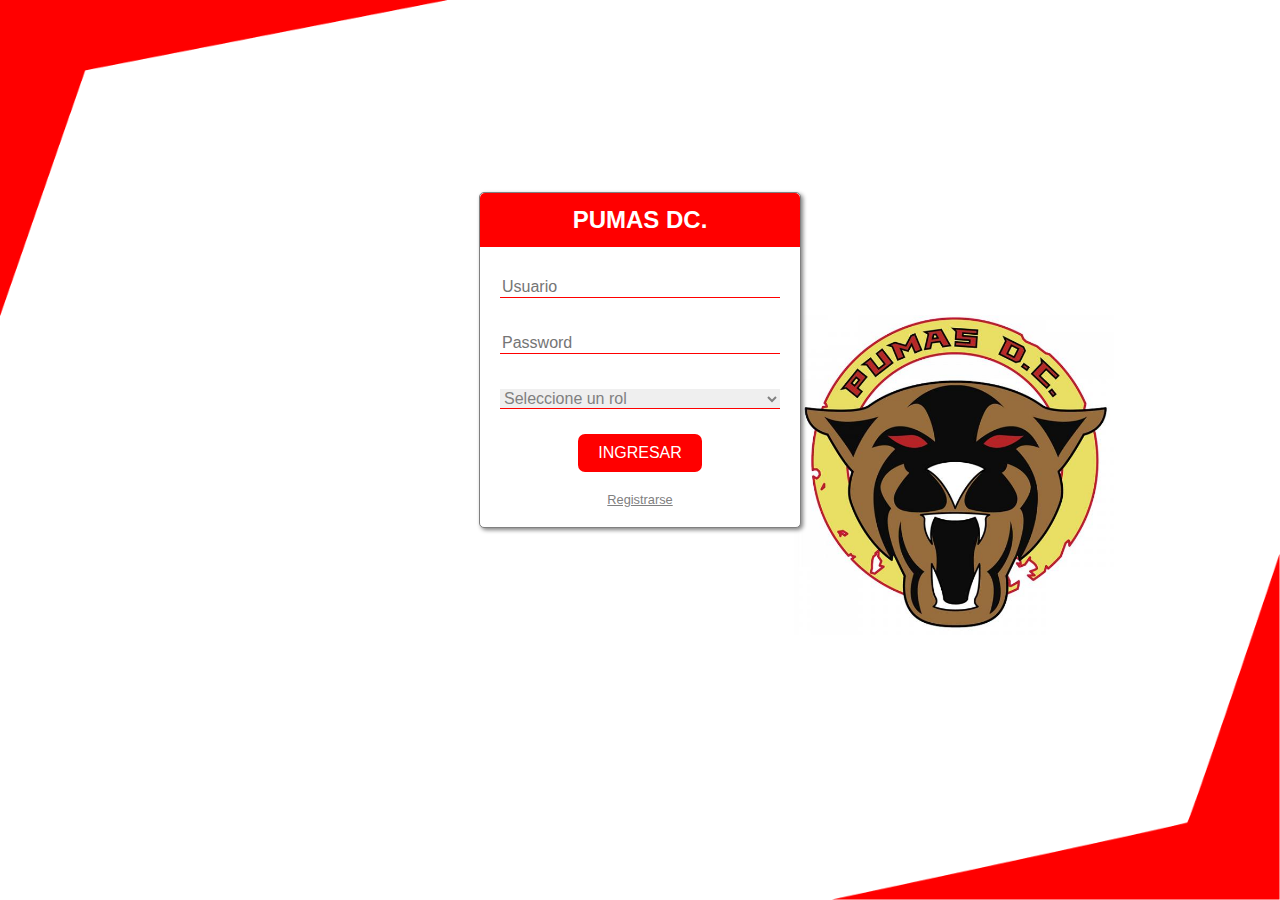
<file: index.html>
<!DOCTYPE html>
<html lang="en">

<head>
    <meta charset="UTF-8">
    <meta name="viewport" content="width=device-width, initial-scale=1.0">
    <title>PUMAS DC.</title>
    <link rel="stylesheet" href="index.css">
</head>

<body>
    <section class="principal">
        <div class="form-container">
            <img src="img/Vector 1.png" alt="EsquinaIzq" class="EsquinaIzq">
            <img src="img/Vector 2.png" alt="EsquinaDer" class="EsquinaDer">
            <div class="form-box">
                <h1>PUMAS DC.</h1>
                <form>
                    <input type="text" placeholder="Usuario">
                    <input type="password" placeholder="Password">
                    <select>
                        <option value="" disabled selected>Seleccione un rol</option>
                        <option value="admin">Admin</option>
                        <option value="jugador">Jugador</option>
                    </select>
                    <button class="btn" type="submit">INGRESAR</button>
                    <a href="formulario_registro.html">Registrarse</a>
                </form>
            </div>
            <div class="logo-box">
                <img src="img/LogoPumas.jpeg" alt="Logo Pumas">
            </div>
        </div>
    </section>
</body>

</html>
</file>
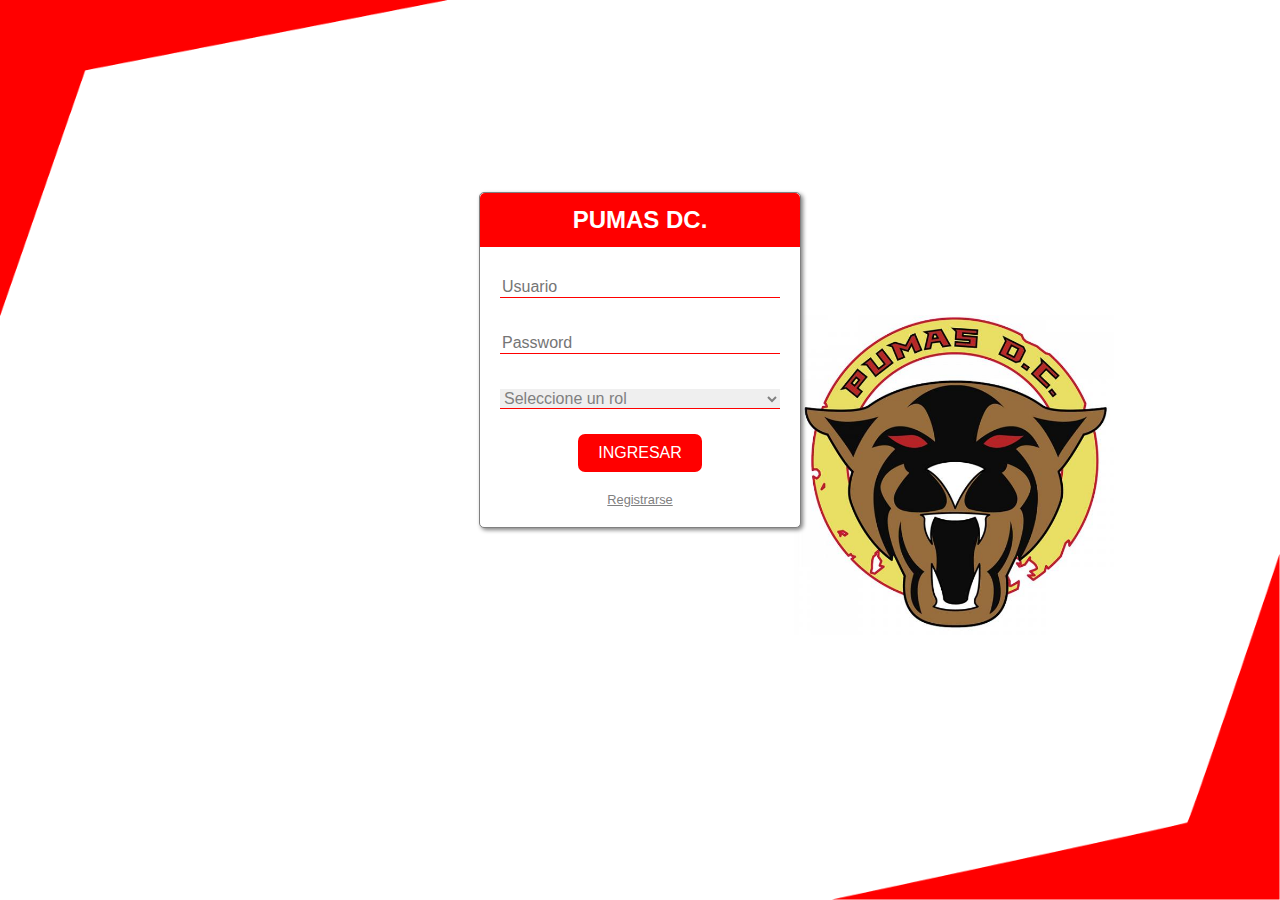
<file: formulario_login.html>
<!DOCTYPE html>
<html lang="en">

<head>
    <meta charset="UTF-8">
    <meta name="viewport" content="width=device-width, initial-scale=1.0">
    <title>PUMAS DC.</title>
    <link rel="stylesheet" href="formulario_login.css">
</head>

<body>
    <section class="principal">
        <div class="form-container">
            <img src="img/Vector 1.png" alt="EsquinaIzq" class="EsquinaIzq">
            <img src="img/Vector 2.png" alt="EsquinaDer" class="EsquinaDer">
            <div class="form-box">
                <h1>PUMAS DC.</h1>
                <form>
                    <input type="text" placeholder="Usuario">
                    <input type="password" placeholder="Password">
                    <select>
                        <option value="" disabled selected>Seleccione un rol</option>
                        <option value="admin">Admin</option>
                        <option value="jugador">Jugador</option>
                    </select>
                    <button class="btn" type="submit">INGRESAR</button>
                    <a href="formulario_registro.html">Registrarse</a>
                </form>
            </div>
            <div class="logo-box">
                <img src="img/LogoPumas.jpeg" alt="Logo Pumas">
            </div>
        </div>
    </section>
</body>

</html>
</file>
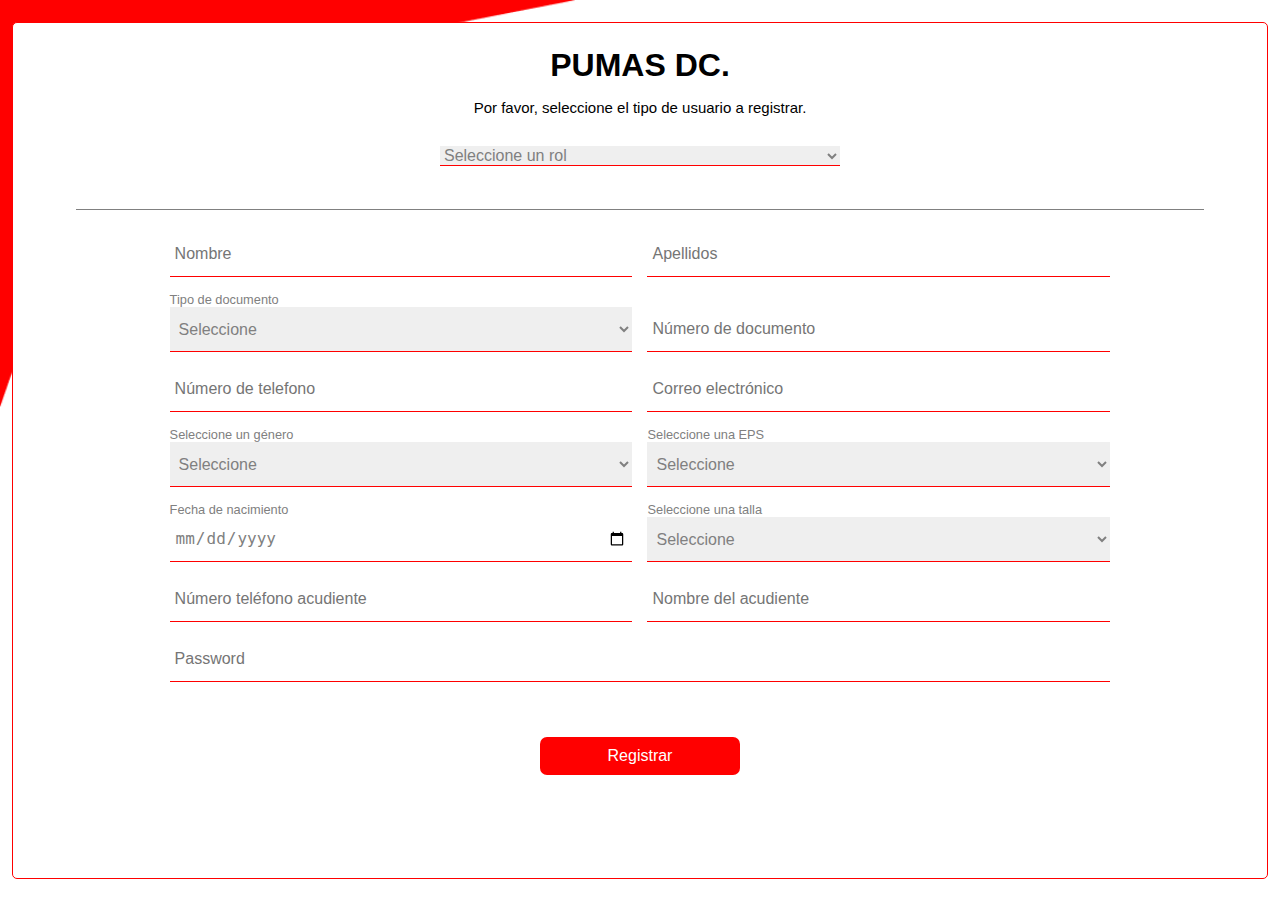
<file: formulario_registro.html>
<!DOCTYPE html>
<html lang="en">

<head>
    <meta charset="UTF-8">
    <meta name="viewport" content="width=device-width, initial-scale=1.0">
    <title>PUMAS DC.</title>
    <link rel="stylesheet" href="formulario_registro.css">
</head>

<body>
    <section class="principal">
        <div class="form-container">
            <img src="img/Vector 1.png" alt="EsquinaIzq" class="EsquinaIzq">
            <h1>PUMAS DC.</h1>
            <p>Por favor, seleccione el tipo de usuario a registrar.</p>
            <div class="detalle"></div>
            <div class="selectRol">
                <select>
                    <option value="" disabled selected>Seleccione un rol</option>
                    <option value="admin">Admin</option>
                    <option value="jugador">Jugador</option>
                </select>
            </div>
            <hr class="separador">
            <form>
                <input type="text" placeholder="Nombre">
                <input type="text" placeholder="Apellidos">
                <div class="tipoDeDocumento">
                    <label for="tipoDocumento">Tipo de documento</label>
                    <select id="tipoDocumento">
                        <option value="" disabled selected>Seleccione</option>
                        <option value="">Cédula de ciudadanía</option>
                        <option value="">Tarjeta de identidad</option>
                        <option value="">Cédula de extranjería</option>
                        <option value=""></option>
                    </select>
                </div>
                <input type="text" placeholder="Número de documento">
                <input type="tel" placeholder="Número de telefono">
                <input type="email" placeholder="Correo electrónico">
                <div class="tipoDeGenero">
                    <label for="tipoGenero">Seleccione un género</label>
                    <select id="tipoGenero">
                        <option value="" disabled selected>Seleccione</option>
                        <option value="">Masculino</option>
                        <option value="">Femenino</option>
                        <option value="">No binario</option>
                        <option value="">Otro</option>
                        <option value="">Prefiero no decirlo</option>
                    </select>
                </div>
                <div class="slectEps">
                    <label>Seleccione una EPS</label>
                    <select>
                        <option value="" disabled selected>Seleccione</option>
                        <option value="">EPS Sura</option>
                        <option value="">Sanitas</option>
                        <option value="">Compensar</option>
                        <option value="">Nueva EPS</option>
                        <option value="">Famisanar</option>
                        <option value="">Coosalud</option>
                        <option value="">Salud Total</option>
                        <option value="">S.O.S</option>
                        <option value="">Otra</option>
                    </select>
                </div>
                <div class="fechaNac">
                    <label for="fecha">Fecha de nacimiento</label>
                    <input id="fecha" type="date">
                </div>
                <div class="slectTalla">
                    <label>Seleccione una talla</label>
                    <select>
                        <option value="" disabled selected>Seleccione</option>
                        <option value="">XS</option>
                        <option value="">S</option>
                        <option value="">M</option>
                        <option value="">L</option>
                        <option value="">XL</option>
                        <option value="">XXL</option>
                        <option value="">XXXL</option>
                    </select>
                </div>
                <input type="tel" placeholder="Número teléfono acudiente">
                <input type="text" placeholder="Nombre del acudiente">
                <input class="password" type="password" placeholder="Password">
                <button class="btn-registrar" type="submit">Registrar</button>
            </form>
        </div>
    </section>
</body>

</html>
</file>
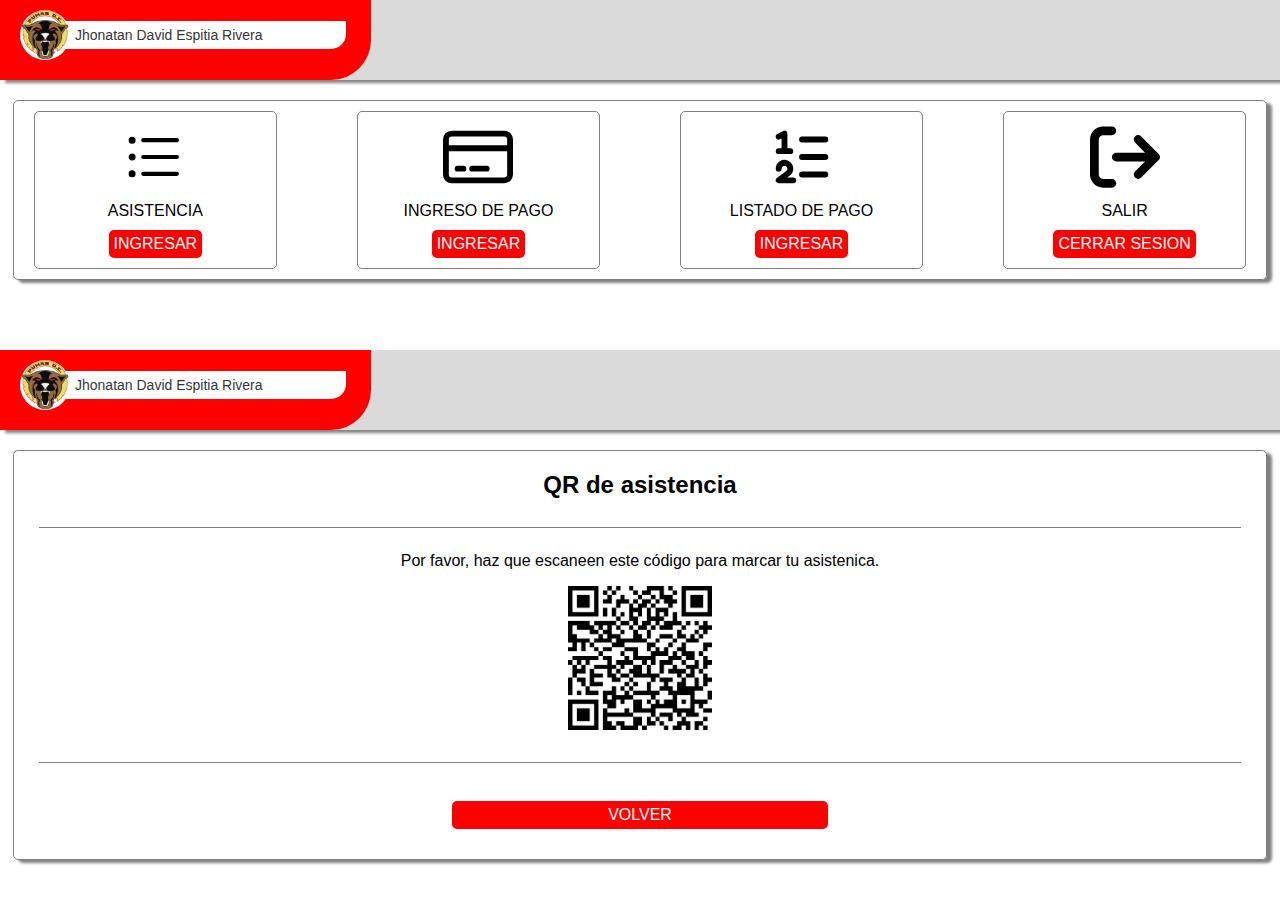
<file: Interfaz_menu.html>
<!DOCTYPE html>
<html lang="en">

<head>
    <meta charset="UTF-8">
    <meta name="viewport" content="width=device-width, initial-scale=1.0">
    <title>PUMAS D.C</title>
    <link rel="stylesheet" href="interfaz_menu.css">
</head>

<body>
    <section>
        <header class="Encabezado-1">
            <div class="contenedor-1">
                <img class="logo" src="img/LogoPumas.jpeg" alt="">
                <span class="nombre">Jhonatan David Espitia Rivera</span>
            </div>
        </header>
        <div class="contenedor-2">
            <div class="card">
                <img src="img/lineicons--menu-cheesburger.svg" alt="">
                <span>ASISTENCIA</span>
                <button class="Ingresar" type="button">INGRESAR</button>
            </div>
            <div class="card">
                <img src="img/meteor-icons--credit-card.svg" alt="">
                <span>INGRESO DE PAGO</span>
                <button class="Ingresar" type="button">INGRESAR</button>
            </div>
            <div class="card">
                <img src="img/flowbite--ordered-list-outline.svg" alt="">
                <span>LISTADO DE PAGO</span>
                <button class="Ingresar" type="button">INGRESAR</button>
            </div>
            <div class="card">
                <img src="img/fa7-solid--sign-out.svg" alt="">
                <span>SALIR</span>
                <a href="formulario_login.html"><button class="Ingresar" type="button">CERRAR SESION</button></a>
            </div>
        </div>
        <header class="Encabezado-2">
            <div class="contenedor-1">
                <img class="logo" src="img/LogoPumas.jpeg" alt="">
                <span class="nombre">Jhonatan David Espitia Rivera</span>
            </div>
        </header>
        <div class="contenedor-3">
            <div class="titulo">
                <h2>QR de asistencia</h2>
            </div>
            <hr class="separador">
            <p>Por favor, haz que escaneen este código para marcar tu asistenica.</p>
            <div class="qr-box">
                <img src="img/qr-code.png" alt="">
            </div>
            <hr class="separador">
            <button class="VOLVER" type="submit">VOLVER</button>
        </div>
    </section>
</body>

</html>
</file>
<file: index.css>
body {
    margin: 0;
    padding: 0;
    background: #fff;
    overflow: hidden;
}

section {
    width: 100dvw;
    height: 100dvh;
    margin: 0 auto;
}

h1 {
    color: white;
    background-color: #ff0000;
    text-align: center;
    font-family: 'Elms Sans', sans-serif;
    font-size: 1.5rem;
    padding: 4%;
    margin-bottom: 20px;
    margin-top: 0px;
    border-radius: 5px 5px 0 0;
}

form {
    margin: 20px;
}

a {
    display: flex;
    justify-content: center;
    align-items: center;
    margin: 0 auto 10px;
    border: none;
    background-color: white;
    color: grey;
    font-family: 'Elms Sans', sans-serif;
    font-size: 0.8rem;
}

section form input {
    margin: 10px auto;
    font-family: 'Elms Sans', sans-serif;
    font-size: 1rem;
    border: none;
    border-bottom: 1px solid #ff0000;
    width: 100%;
    box-sizing: border-box;
    margin-bottom: 25px;
}

.form-box select {
    margin: 10px auto;
    font-family: 'Elms Sans', sans-serif;
    font-size: 1rem;
    border: none;
    border-bottom: 1px solid #ff0000;
    width: 100%;
    box-sizing: border-box;
    margin-bottom: 25px;
    color: grey;
}

.btn {
    display: flex;
    justify-content: center;
    align-items: center;
    margin: 0 auto 20px;
    font-family: 'Elms Sans', sans-serif;
    font-size: 1rem;
    border: none;
    background-color: #ff0000;
    color: white;
    padding: 10px 20px;
    border-radius: 7px;
}

.form-container {
    display: flex;
    justify-content: center;
    align-items: center;
    height: 80vh;
    width: 100dvw;
}

.form-box {
    background-color: white;
    width: 25dvw;
    border: 1px solid grey;
    box-shadow: 2px 2px 4px grey;
    border-radius: 5px;
}

.logo-box img {
    position: absolute;
    width: 25%;
    z-index: -2;
    top: 35%;
    left: 62%;
}

.EsquinaIzq {
    position: absolute;
    width: 35%;
    top: 0;
    left: 0;
    z-index: -2;
}

.EsquinaDer {
    position: absolute;
    width: 35%;
    bottom: 0;
    right: 0;
    z-index: -1;
}

button:hover {
    transform: scale(1.1);
    transition: 0.2s;
    background-color: #920000
}

@media (max-width: 768px) {
    .form-box {
        width: 90%;
        margin-bottom: 60px;
    }

    .form-container {
        height: 100vh;
        display: flex;
        flex-direction: column;
    }

    .logo-box img {
        position: static;
        width: 45%;
        display: block;
        margin: 0 auto;
    }
}
</file>
<file: formulario_login.css>
body {
    margin: 0;
    padding: 0;
    background: #fff;
    overflow: hidden;
}

section {
    width: 100dvw;
    height: 100dvh;
    margin: 0 auto;
}

h1 {
    color: white;
    background-color: #ff0000;
    text-align: center;
    font-family: 'Elms Sans', sans-serif;
    font-size: 1.5rem;
    padding: 4%;
    margin-bottom: 20px;
    margin-top: 0px;
    border-radius: 5px 5px 0 0;
}

form {
    margin: 20px;
}

a {
    display: flex;
    justify-content: center;
    align-items: center;
    margin: 0 auto 10px;
    border: none;
    background-color: white;
    color: grey;
    font-family: 'Elms Sans', sans-serif;
    font-size: 0.8rem;
}

section form input {
    margin: 10px auto;
    font-family: 'Elms Sans', sans-serif;
    font-size: 1rem;
    border: none;
    border-bottom: 1px solid #ff0000;
    width: 100%;
    box-sizing: border-box;
    margin-bottom: 25px;
}

.form-box select {
    margin: 10px auto;
    font-family: 'Elms Sans', sans-serif;
    font-size: 1rem;
    border: none;
    border-bottom: 1px solid #ff0000;
    width: 100%;
    box-sizing: border-box;
    margin-bottom: 25px;
    color: grey;
}

.btn {
    display: flex;
    justify-content: center;
    align-items: center;
    margin: 0 auto 20px;
    font-family: 'Elms Sans', sans-serif;
    font-size: 1rem;
    border: none;
    background-color: #ff0000;
    color: white;
    padding: 10px 20px;
    border-radius: 7px;
}

.form-container {
    display: flex;
    justify-content: center;
    align-items: center;
    height: 80vh;
    width: 100dvw;
}

.form-box {
    background-color: white;
    width: 25dvw;
    border: 1px solid grey;
    box-shadow: 2px 2px 4px grey;
    border-radius: 5px;
}

.logo-box img {
    position: absolute;
    width: 25%;
    z-index: -2;
    top: 35%;
    left: 62%;
}

.EsquinaIzq {
    position: absolute;
    width: 35%;
    top: 0;
    left: 0;
    z-index: -2;
}

.EsquinaDer {
    position: absolute;
    width: 35%;
    bottom: 0;
    right: 0;
    z-index: -1;
}

button:hover {
    transform: scale(1.1);
    transition: 0.2s;
    background-color: #920000
}

@media (max-width: 768px) {
    .form-box {
        width: 90%;
        margin-bottom: 60px;
    }

    .form-container {
        height: 100vh;
        display: flex;
        flex-direction: column;
    }

    .logo-box img {
        position: static;
        width: 45%;
        display: block;
        margin: 0 auto;
    }
}
</file>
<file: formulario_registro.css>
body {
    margin: 0;
    padding: 0;
}

.principal {
    display: flex;
    justify-content: center;
    align-items: center;
    margin: 0;
    padding: 0;
    min-height: 100vh;
}

.form-container {
    display: flex;
    flex-direction: column;
    align-items: center;
    gap: 15px;
    width: 98%;
    max-width: 1900px;
    min-height: 95vh;
    border: 1px solid red;
    border-radius: 5px;
    background-color: white;
}

.form-container select, input {
    color: grey;
}

h1 {
    padding: 0;
    margin-top: 1.5rem;
    margin-bottom: 0px;
    font-family: 'Elms Sans', sans-serif;
}

p {
    margin: 0px;
    font-family: 'Elms Sans', sans-serif;
    font-size: 15px;
}

.separador {
    width: 90%;
    border: none;
    border-bottom: 1px solid grey;
}

.selectRol select {
    margin-top: 0px;
    margin-bottom: 20px;
    width: min(400px, 80vw);
    border: none;
    border-bottom: 1px solid red;
    font-size: 1rem;
    color: grey;
}

form {
    display: grid;
    grid-template-columns: 1fr 1fr;
    gap: 15px;
    width: 75%;
    margin: 0;
    padding: 0;
}

form input {
    height: 2.8rem;
    line-height: 2.8rem;
    padding: 5px;
    box-sizing: border-box;
    border: none;
    border-bottom: 1px solid red;
    font-size: 1rem;
    align-self: end;
}

form label {
    display: block;
    font-family: 'Elms Sans', sans-serif;
    color: grey;
    font-size: 0.8rem;
}

form select {
    height: 45px;
    line-height: 45px;
    padding: 5px;
    box-sizing: border-box;
    border: none;
    width: 100%;
    border-bottom: 1px solid red;
    font-size: 1rem;
}

#fecha {
    width: 100%;
    font-size: 1rem;
}

.password {
    grid-column: 1 / 3;
}

.btn-registrar {
    grid-column: 1 / 3;
    width: min(200px, 60%);
    justify-self: center;
    font-size: 1rem;
    font-family: 'Elms Sans', sans-serif;
    border: none;
    background-color: #ff0000;
    color: white;
    padding: 10px 20px;
    border-radius: 7px;
    margin-top: 40px;
    margin-bottom: 40px
}

.EsquinaIzq {
    position: absolute;
    width: 45%;
    top: 0;
    left: 0;
    z-index: -1000;
}

button:hover {
    transform: scale(1.1);
    transition: 0.2s;
    background-color: #920000;
}

@media (max-width: 720px) {
    form {
        grid-template-columns: 1fr;
        width: 90%;
    }

    .password,
    .btn-registrar {
        grid-column: 1 / 2;
        width: 100%;
    }

    .form-container {
        margin-top: 20px;
        padding-top: 10px;
        margin-bottom: 20px;
    }
}
</file>
<file: interfaz_menu.css>
body {
    margin: 0;
    padding: 0;
    font-family: Arial, Helvetica, sans-serif;
    overflow: hidden;
}

section {
    width: 100%;
}

.Encabezado-1,
.Encabezado-2 {
    box-shadow: 5px 3px 3px grey;
    background-color: rgb(218, 218, 218);
    width: 100%;
}

.contenedor-1 {
    display: flex;
    align-items: center;
    justify-content: flex-start;
    flex-wrap: nowrap;
    overflow: hidden;
    background-color: red;
    padding: 10px 25px 20px 20px;
    width: 29%;
    border-radius: 0 0 40px 0;
}

.logo {
    width: 50px;
    height: auto;
    border-radius: 50%;
    margin-right: -10px;
    z-index: 2;
}

.nombre {
    background: white;
    padding: 6px 20px;
    margin-left: -5px;
    font-size: 14px;
    color: rgb(53, 53, 53);
    z-index: 1;
    border-radius: 0 0 15px 0;
    width: 90%;
}

.contenedor-2 {
    display: flex;
    margin: 0 auto;
    border: 1px solid grey;
    gap: 40px;
    margin-top: 20px;
    width: 98%;
    border-radius: 5px;
    margin-bottom: 70px;
    box-shadow: 5px 3px 3px grey;
}

.contenedor-3 {
    width: 98%;
    border: 1px solid grey;
    border-radius: 5px;
    display: flex;
    margin: 0 auto;
    flex-direction: column;
    align-items: center;
    text-align: center;
    margin-top: 20px;
    box-shadow: 5px 3px 3px grey;
    margin-bottom: 20px;
}

.qr-box img {
    width: 20%;
    margin-bottom: 20px;
}

.contenedor-2 .card {
    border: 1px solid grey;
    width: 80%;
    margin: 10px 20px;
    border-radius: 5px;
    display: flex;
    flex-direction: column;
    align-items: center;
    justify-content: center;
}

.contenedor-2 div {
    display: flex;
    flex-direction: column;
    align-items: center;
    justify-content: center;
}

.contenedor-2 span {
    margin-bottom: 10px;
}

.contenedor-2 img {
    margin-top: 10px;
    margin-bottom: 10px;
    width: 70px;
    height: 70px;
}

.Ingresar {
    border-radius: 5px;
    font-family: 'Elms Sans', sans-serif;
    font-size: 1rem;
    border: none;
    background-color: #ff0000;
    color: white;
    margin-bottom: 10px;
}

.Cont-1,
.Cont-4 {
    margin-left: auto;
    margin-right: auto;
}


.Cont-1 {
    margin-left: 80px;
}

.Cont-4 {
    margin-right: 80px;
}

.separador {
    width: 96%;
    border: none;
    border-bottom: 1px solid grey;
}

.VOLVER {
    width: 30%;
    border-radius: 5px;
    font-family: 'Elms Sans', sans-serif;
    font-size: 1rem;
    border: none;
    background-color: #ff0000;
    color: white;
    margin-bottom: 30px;
    margin-top: 30px;
}

button {
    font-size: 1rem;
    padding: 5px;
}

button:hover {
    transform: scale(1.1);
    transition: 0.2s;
    background-color: #920000
}

* {
    box-sizing: border-box;
}

@media (max-width: 768px) {

    body {
        overflow: scroll;
    }

    .contenedor-2 {
        flex-direction: column;
        align-items: center;
        box-shadow: none;
        padding: 10px 0px;
    }

    .contenedor-2 div {
        width: 90%;
        margin: 10px 0;
    }

    .nombre {
        font-size: 12px;
        padding: 6px 10px;
    }

    .contenedor-1 {
        flex-wrap: nowrap;
        width: 100%;
        border-radius: 0px;
        gap: 10px;
    }

    .Encabezado-1,
    .Encabezado-2 {
        box-shadow: 0px 3px 3px grey;
        width: 100%;
    }

    .nombre {
        font-size: 1.3rem;
    }

    .contenedor-3 {
        box-shadow: none;
    }

}
</file>
